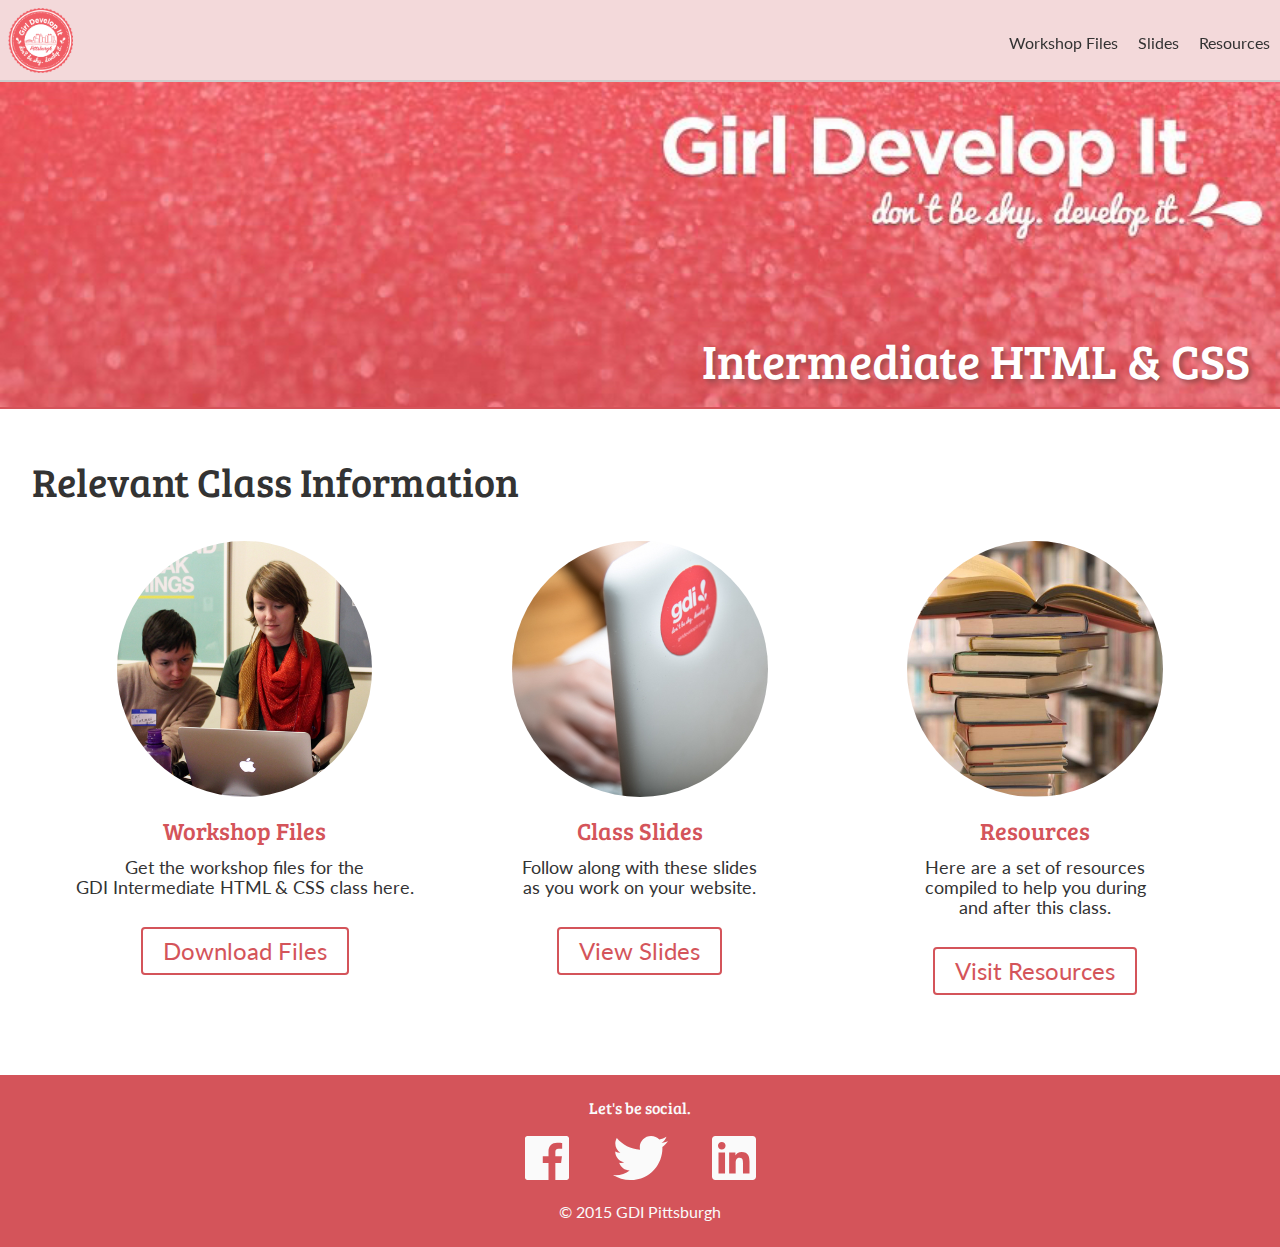
<file: index.html>
<!doctype html>
<html lang='en'>
	<head>
		<title>GDI | Intermediate HTML &amp; CSS</title>
		<link rel="stylesheet" href="css/reset.css">
		<link rel="stylesheet" href="css/teacher.css">
		<link rel="stylesheet" href="css/student.css">
		<meta name="viewport" content="width=device-width, initial-scale=1, user-scalable=true;">
	</head>

	<body>
		<header role='banner'>
			<nav role='navigation'>
				<div class="container">
					<a href="#"><h1 class="logo">Intermediate HTML &amp; CSS</h1></a>
				    <ul>
				    		<li><a href="workshop-files.zip">Workshop Files</a></li>
                <li><a href="http://silverli.github.io/intermediate-slides/">Slides</a></li>
                <li><a href="resources.html">Resources</a></li>
				    </ul>
				</div>
			</nav>
		</header>

		<section class="hero">
			<img src="images/gdi-wallpaper.jpg" alt="">
			<h2>Intermediate HTML &amp; CSS</h2>
			<!-- <span class="city">GDI Pittsburgh</span> -->
		</section>
		<main role='main' class="main-content">
			<div class="container">
				<h3>Relevant Class Information</h3>
				<section class="column">
					<a href="workshop-files.zip"><img src="images/women-coding.jpg" alt="Women sitting around laptop coding"></a> 
					<a href="workshop-files.zip"><h4>Workshop Files</h4></a>
					<p>Get the workshop files for the</p>
					<p> GDI Intermediate HTML &amp; CSS class here.</p>
					<a href="workshop-files.zip" class="btn">Download Files</a>
				</section>
				<section class="column">
					<a href="http://silverli.github.io/intermediate-slides/"><img src="images/gdi-computer.jpg" alt="Computer with GDI logo"></a>
					<a href="http://silverli.github.io/intermediate-slides/"><h4>Class Slides</h4></a>
					<p>Follow along with these slides</p>
					<p>as you work on your website.</p>
					<a href="http://silverli.github.io/intermediate-slides/" class="btn">View Slides</a>
				</section>
				<section class="column">
					<a href="resources.html"><img src="images/resources.jpg" alt="Books stacked in library"></a>
					<a href="resources.html"><h4>Resources</h4></a>
					<p>Here are a set of resources </p>
					<p>compiled to help you during </p> 
					<p>and after this class.</p>
					<a href="resources.html" class="btn">Visit Resources</a>
				</section>
			</div>
		</main>
		<footer>
			<section class="social">
				<div class="container">
					<h3>Let's be social.</h3>
					<ul>
						<li><a href="https://www.facebook.com/GirlDevelopItPittsburgh"><span class="screenreader-text">Follow us on facebook</span><img src="images/facebook.svg" alt="Facebook" /></a></li>
						<li><a href="https://twitter.com/gdipgh/"><span class="screenreader-text">Follow us on twitter</span><img src="images/twitter.svg" alt="Twitter"/></a></li>
						<li><a href="https://www.linkedin.com/in/lindsay-silver-1882b0b3?trk=hp-identity-name"><span class="screenreader-text">Follow me on Linked In</span><img src="images/linkedin.svg" alt="LinkedIn"/></a></li>
					</ul>
				</div>
				<p>&copy; 2015 GDI Pittsburgh</p>
			</section>
		</footer>
	</body>
</html>
</file>
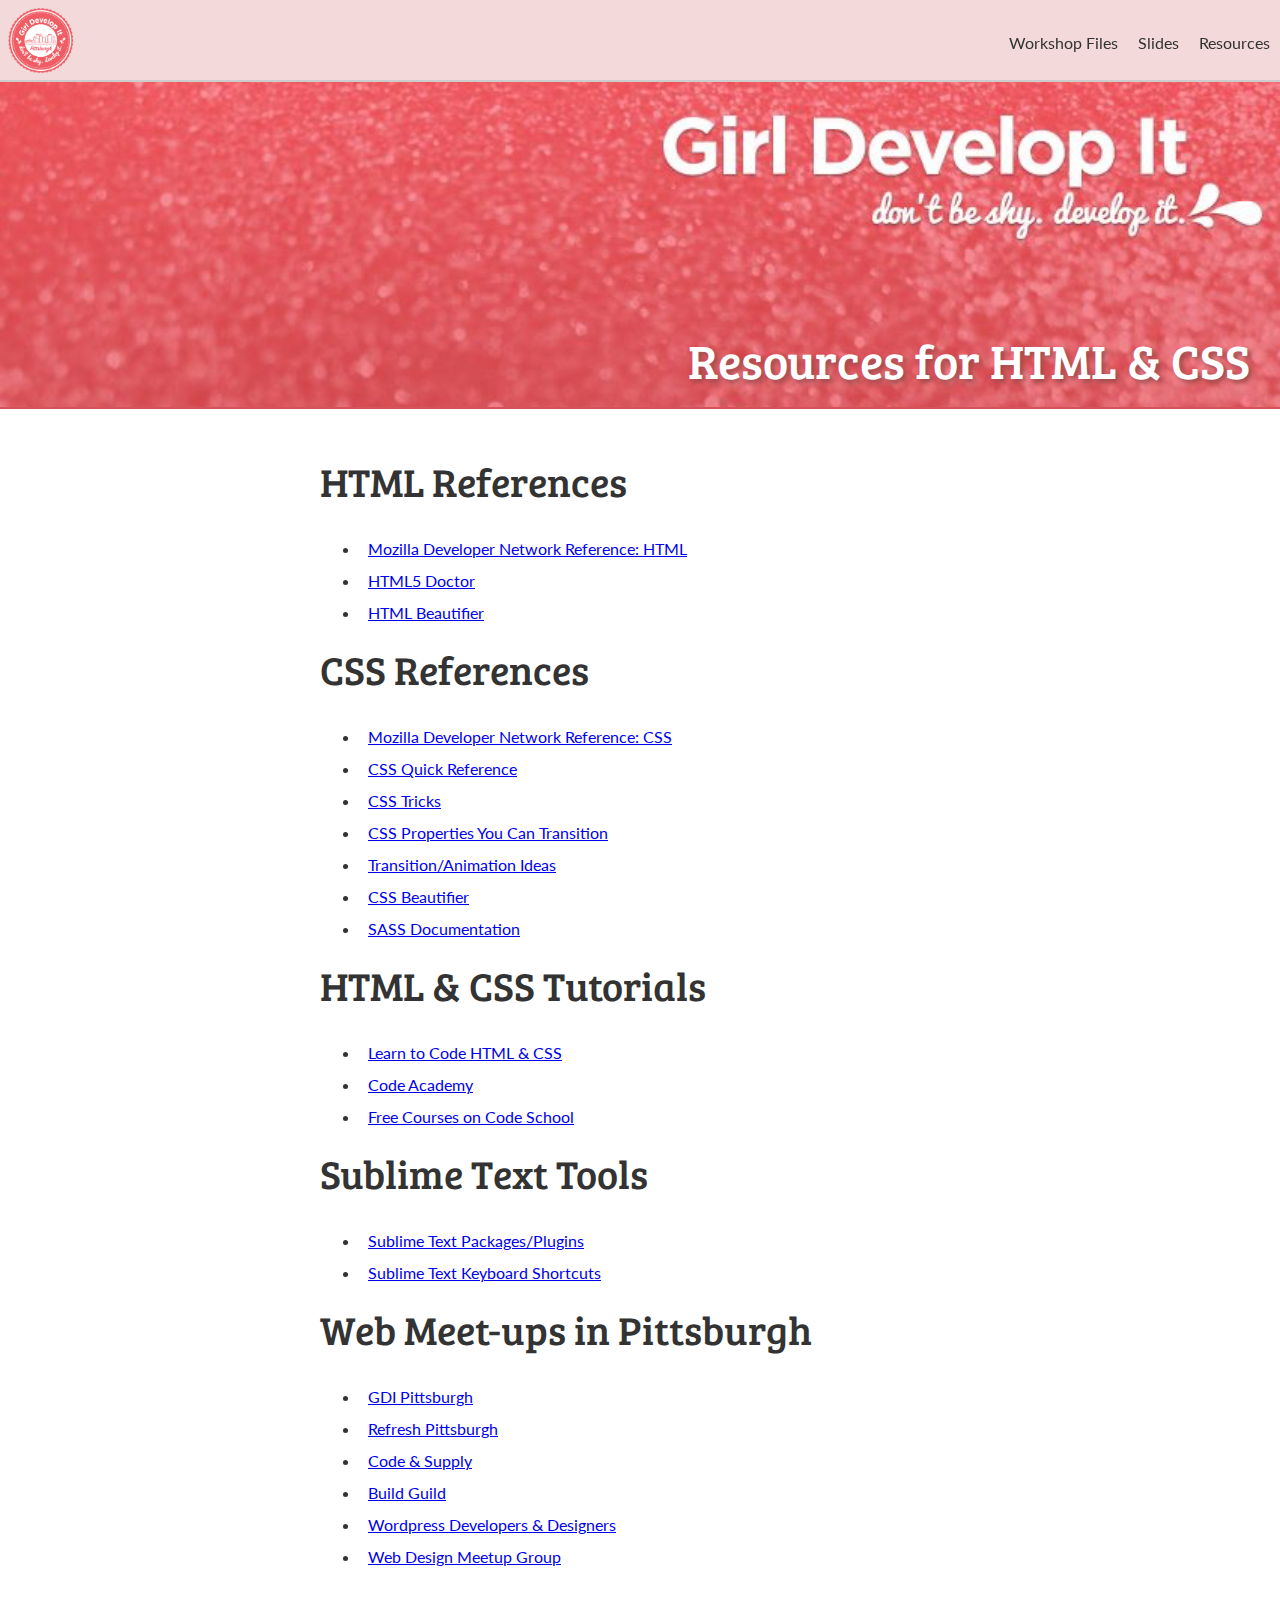
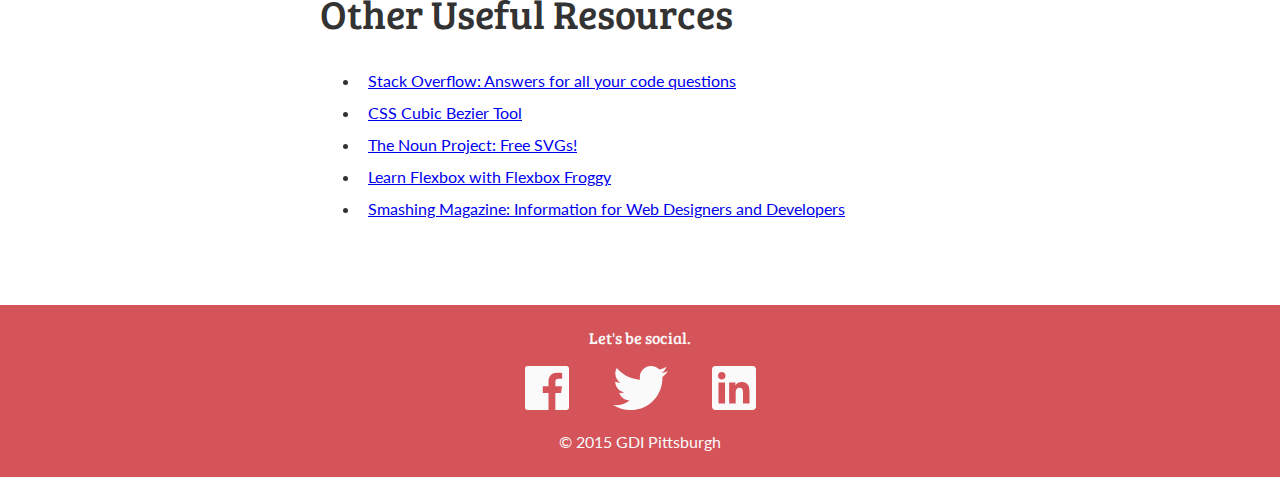
<file: resources.html>
<!doctype html>
<html lang='en'>
  <head>
    <title>Resources | Intermediate HTML &amp; CSS</title>
    <link rel="stylesheet" href="css/reset.css">
    <link rel="stylesheet" href="css/teacher.css">
    <link rel="stylesheet" href="css/student.css">
    <meta name="viewport" content="width=device-width, initial-scale=1, user-scalable=true;">
  </head>

  <body>
    <header role='banner'>
      <nav role='navigation'>
        <div class="container">
          <a href="index.html"><h1 class="logo">Intermediate HTML &amp; CSS</h1></a>
            <ul>
                <li><a href="workshop-files.zip">Workshop Files</a></li>
                <li><a href="http://girldevelopit.github.io/gdi-featured-html-css-intermediate/#/1">Slides</a></li>
                <li><a href="resources.html">Resources</a></li>
            </ul>
        </div>
      </nav>
    </header>

    <section class="hero">
      <img src="images/gdi-wallpaper.jpg" alt="">
      <h2>Resources for HTML &amp; CSS</h2>
      <!-- <span class="city">GDI Pittsburgh</span> -->
    </section>

    <main role='main' class="main-content">
      <div class="container constrained resources">
        <h3>HTML References</h3>
        <ul>
          <li><a href="https://developer.mozilla.org/en-US/docs/Web/HTML">Mozilla Developer Network Reference: HTML</a></li>
          <li><a href="http://html5doctor.com/">HTML5 Doctor</a></li>
          <li><a href="http://www.cleancss.com/html-beautify/">HTML Beautifier</a></li>
        </ul>
        <h3>CSS References</h3>
        <ul>
          <li><a href="https://developer.mozilla.org/en-US/docs/Web/CSS">Mozilla Developer Network Reference: CSS</a></li>
          <li><a href="https://media-mediatemple.netdna-ssl.com/wp-content/uploads/images/css3-cheat-sheet/css3-cheat-sheet.pdf">CSS Quick Reference</a></li>
          <li><a href="https://css-tricks.com/">CSS Tricks</a></li>
          <li><a href="https://www.w3.org/TR/css3-transitions/#animatable-css">CSS Properties You Can Transition</a></li>
          <li><a href="http://leaverou.github.io/animatable/">Transition/Animation Ideas</a></li>
          <li><a href="http://www.cleancss.com/css-beautify/">CSS Beautifier</a></li>
          <li><a href="http://sass-lang.com/documentation/file.SASS_REFERENCE.html#css_extensions">SASS Documentation</a></li>
        </ul>
        <h3>HTML &amp; CSS Tutorials</h3>
        <ul>
          <li><a href="http://learn.shayhowe.com/">Learn to Code HTML &amp; CSS</a></li>
          <li><a href="https://www.codecademy.com/">Code Academy</a></li>
          <li><a href="https://www.codeschool.com/courses">Free Courses on Code School</a></li>
        </ul>
        <h3>Sublime Text Tools</h3>
        <ul>
          <li><a href="https://css-tricks.com/sublime-text-front-end-developers/">Sublime Text Packages/Plugins</a></li>
          <li><a href="https://www.viget.com/articles/my-overused-sublime-text-keyboard-shortcuts">Sublime Text Keyboard Shortcuts</a></li>
        </ul>
        <h3>Web Meet-ups in Pittsburgh</h3>
        <ul>
          <li><a href="http://www.meetup.com/Girl-Develop-It-Pittsburgh/">GDI Pittsburgh</a></li>
          <li><a href="http://www.refreshpittsburgh.org/">Refresh Pittsburgh</a></li>
          <li><a href="http://www.meetup.com/Pittsburgh-Code-Supply/">Code &amp; Supply</a></li>
          <li><a href="http://www.meetup.com/BuildGuildPittsburgh/">Build Guild</a></li>
          <li><a href="http://www.meetup.com/Pittsburgh-WordPress-Developers-Designers/">Wordpress Developers &amp; Designers</a></li>
          <li><a href="http://www.meetup.com/pittsburghwebdesign/">Web Design Meetup Group</a></li>
        </ul>
        <h3>Other Useful Resources</h3>
        <ul>
          <li><a href="http://stackoverflow.com/">Stack Overflow: Answers for all your code questions</a></li>
          <li><a href="http://cubic-bezier.com/#1,.2,0,1.33">CSS Cubic Bezier Tool</a></li>
          <li><a href="https://thenounproject.com/">The Noun Project: Free SVGs!</a></li>
          <li><a href="http://flexboxfroggy.com/">Learn Flexbox with Flexbox Froggy</a></li>
          <li><a href="https://www.smashingmagazine.com/category/design/">Smashing Magazine: Information for Web Designers and Developers</a></li>
        </ul>
      </div>
    </main>

    <footer>
      <section class="social">
        <div class="container">
          <h3>Let's be social.</h3>
          <ul>
            <li><a href="https://www.facebook.com/GirlDevelopItPittsburgh"><span class="screenreader-text">Follow us on facebook</span><img src="images/facebook.svg" alt="Facebook" /></a></li>
            <li><a href="https://twitter.com/gdipgh/"><span class="screenreader-text">Follow us on twitter</span><img src="images/twitter.svg" alt="Twitter"/></a></li>
            <li><a href="https://www.linkedin.com/in/lindsay-silver-1882b0b3?trk=hp-identity-name"><span class="screenreader-text">Follow me on Linked In</span><img src="images/linkedin.svg" alt="LinkedIn"/></a></li>
          </ul>
        </div>
        <p>&copy; 2015 GDI Pittsburgh</p>
      </section>
    </footer>
  </body>
</html>
</file>
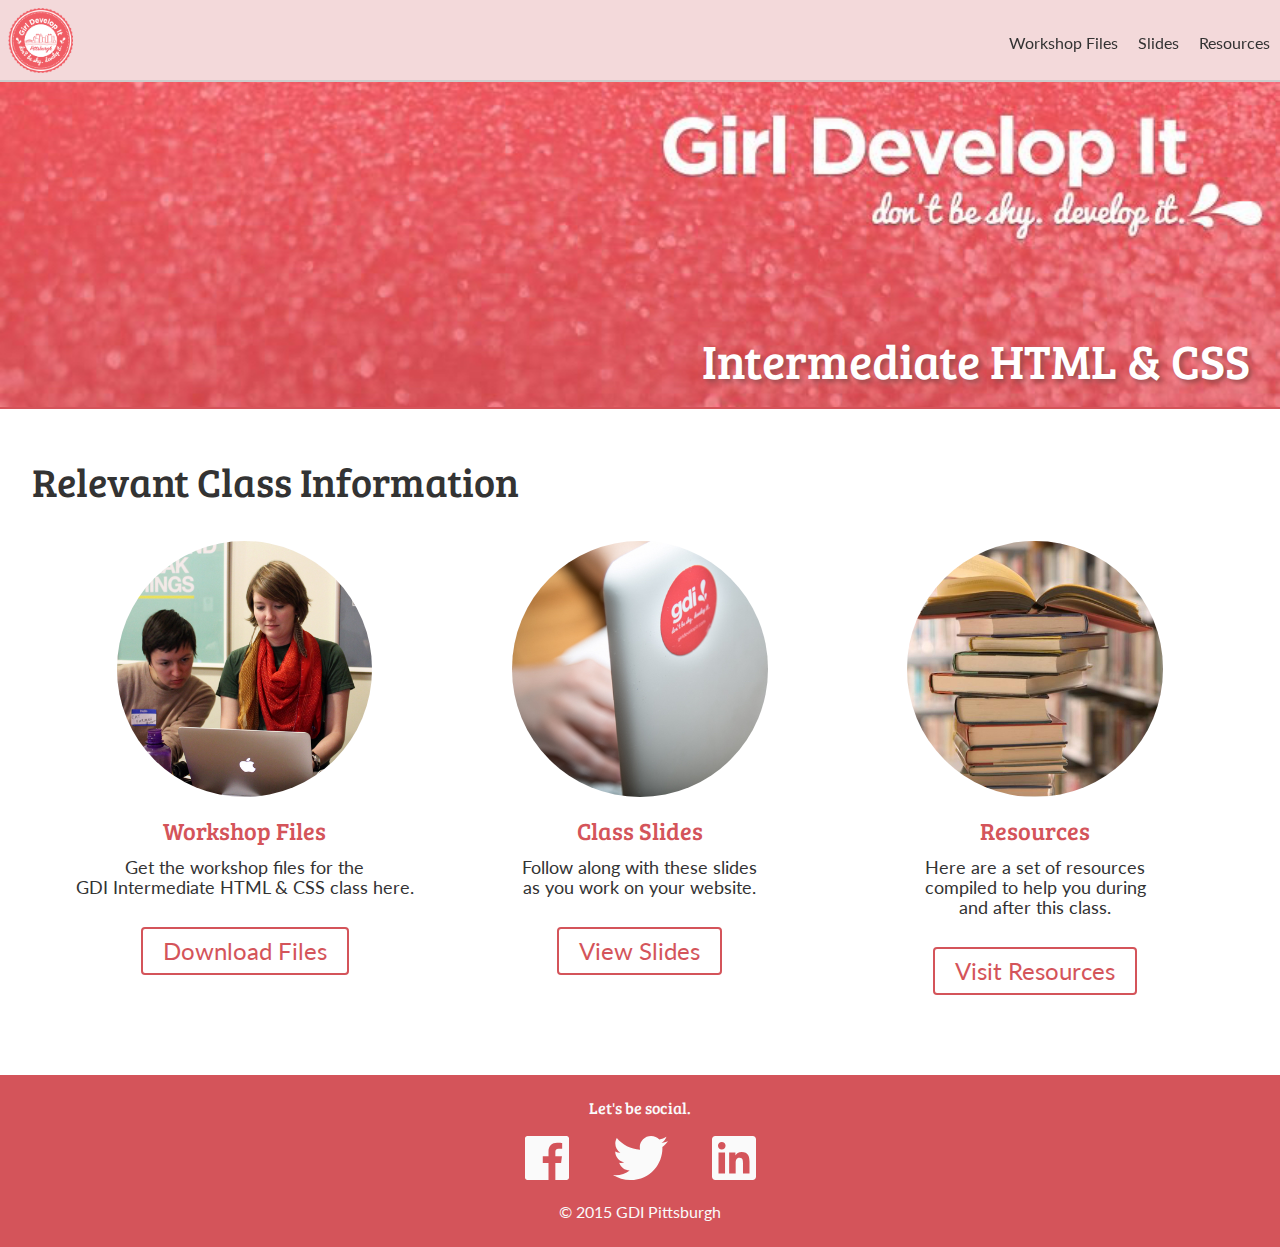
<file: workshop-files/teacher.html>
<!doctype html>
<html lang='en'>
  <head>
    <title>GDI | Intermediate HTML &amp; CSS</title>
    <link rel="stylesheet" href="css/reset.css">
    <link rel="stylesheet" href="css/teacher.css">
    <meta name="viewport" content="width=device-width, initial-scale=1, user-scalable=true;">
  </head>

  <body>
    <header role='banner'>
      <nav role='navigation'>
        <div class="container">
          <h1 class="logo">Intermediate HTML &amp; CSS</h1>
            <ul>
                <li><a href="#">Workshop Files</a></li>
                <li><a href="#">Slides</a></li>
                <li><a href="#">Resources</a></li>
            </ul>
        </div>
      </nav>
    </header>

    <section class="hero">
      <img src="images/gdi-wallpaper.jpg" alt="">
      <h2>Intermediate HTML &amp; CSS</h2>
      <!-- <span class="city">GDI Pittsburgh</span> -->
    </section>
    <main role='main' class="main-content">
      <div class="container">
        <h3>Relevant Class Information</h3>
        <section class="column">
          <a href="#"><img src="images/women-coding.jpg" alt="Women sitting around laptop coding"></a> 
          <a href="#"><h4>Workshop Files</h4></a>
          <p>Get the workshop files for the</p>
          <p> GDI Intermediate HTML &amp; CSS class here.</p>
          <a href="#" class="btn">Download Files</a>
        </section>
        <section class="column">
          <a href="#"><img src="images/gdi-computer.jpg" alt="Computer with GDI logo"></a>
          <a href="#"><h4>Class Slides</h4></a>
          <p>Follow along with these slides</p>
          <p>as you work on your website.</p>
          <a href="#" class="btn">View Slides</a>
        </section>
        <section class="column">
          <a href="#"><img src="images/resources.jpg" alt="Books stacked in library"></a>
          <a href="#"><h4>Resources</h4></a>
          <p>Here are a set of resources </p>
          <p>compiled to help you during </p> 
          <p>and after this class.</p>
          <a href="#" class="btn">Visit Resources</a>
        </section>
      </div>
    </main>
    <footer>
      <section class="social">
        <div class="container">
          <h3>Let's be social.</h3>
          <ul>
            <li><a href="https://www.facebook.com/GirlDevelopItPittsburgh"><span class="screenreader-text">Follow us on facebook</span><img src="images/facebook.svg" alt="Facebook" /></a></li>
            <li><a href="https://twitter.com/gdipgh/"><span class="screenreader-text">Follow us on twitter</span><img src="images/twitter.svg" alt="Twitter"/></a></li>
            <li><a href="https://www.linkedin.com/in/lindsay-silver-1882b0b3?trk=hp-identity-name"><span class="screenreader-text">Follow me on Linked In</span><img src="images/linkedin.svg" alt="LinkedIn"/></a></li>
          </ul>
        </div>
        <p>&copy; 2015 GDI Pittsburgh</p>
      </section>
    </footer>
  </body>
</html>
</file>
<file: css/teacher.css>
@import url(http://fonts.googleapis.com/css?family=Lato|Bree+Serif);
html {
    background-color: #D4545A;
}

body {color: #333; 
    font-family: 'Lato', sans-serif;
    padding-top: 66px;
}

h1, h2, h3, h4, h5, h6 {
  font-family: 'Bree Serif', serif;
}

@keyframes jumpTrophy {
  0%, 20%, 50%, 80%, 100% {
    transform: translateY(0);
  }
  40% {
    transform: translateY(-30px);
  }
  60% {
    transform: translateY(-15px);
  }
}

p {
    line-height: 20px;
}

header {
    background-color: #fff;
}

nav {
    position: fixed;
    top: 0;
    left: 0;
    background: rgba(250, 250, 250, 0.8);
    border-bottom: 2px solid #ccc;
    height: 80px;
    width: 100%;
    z-index:100;
}

nav ul {
	float: right;
}

nav li {
    float: left;
    width: auto;
}

nav li a {
    padding: 35px 10px;
    display: block;
    text-decoration: none;
    color: #333;
}

nav li a:hover {
    background: #e5e5e5;
}

.logo {
	text-indent: -9000px;
    background: url(../images/gdi-pgh.png) no-repeat top left;
    background-size: 65px;
    height: 65px;
    width: 65px;
    float: left;
    margin: 8px;
} 

.container {
    width: 100%; 
    margin: 0 auto;
    max-width: 1300px;
}

.constrained {
    max-width: 40em;
    margin: 0 auto 0 auto;
}

.hero {
    position: relative;
    margin-top:15px;
}

.hero img {
    width: 100%;
}

.hero h2 {
    position: absolute;
    bottom: 25px;
    right: 30px;
    color: white;
    font-size: 3em;
    text-shadow: 3px 3px 5px #9B4B4D;
}

.hero span {
    border: 2px solid white;
    padding: 10px 20px;
    display: inline-block;
    margin-top: 10px;
}

.main-content{
    text-align: center;
    padding: 2em;
    overflow: hidden;
    background-color: #fff;
    padding-bottom: 5em;
}

.main-content h3{
    font-size: 2.5em;
    text-align: left;
    margin-bottom: 1em;
    margin-top: 0.5em;
}

.column {
    float: left;
    width: 30%;
    padding-right: 2.5%;
}

.column:first-of-type {
    padding-left: 2.5%;
}

.column img {
    width: 70%;
    max-width:70%;
    border-radius: 50%;
    /*border: 5px solid #D4545A;*/
    margin-bottom: 20px;
}

.column img:hover, .column img:focus {
    animation: 1s jumpTrophy 0.3s ease-in 1;
}

.column a {
    text-decoration: none;
}

.column h4 {
    color: #D4545A;
    font-size: 150%;
    margin-bottom: 15px;
    transition: color 0.3s ease-in;
}

.column h4:hover, .column h4:focus {
    color: #973C40;
}

.column p {
    font-size: 1.1em;
}

.column .btn {
   border: 2px solid #D4545A;
    padding: 10px 20px;
    display: inline-block;
    margin-top: 1.2em;
    font-size: 1.5em;
    text-decoration: none;
    color: #D4545A;
    border-radius: 4px;
    transition: transform 0.5s ease-in-out;
}

.column .btn:hover, .column .btn:focus {
    transform: scale(1.1);
}

.social {
    background: #D4545A;
    color: #fafafa;
    padding: 25px 0;
    overflow: hidden;
    text-align: center;
    width: 100%;
    position: relative;
}

.social ul {
    list-style:none;
    margin:0;
    padding:0;
    position:relative;
    left:50%;
    text-align:center;
}

.social li {
	display:inline-block;
    list-style:none;
    margin:0;
    padding:0;
    position:relative;
    right:50%;
}

.social ul li img
{
    margin: 20px;
}

.screenreader-text {
    position: absolute;
    left: -999px;
    width:1px;
    height: 1px;
}

.screenreader-text:focus, .screenreader-text:active {
    height: auto;
    width: auto;
    left: 0;
    margin-top: 2em;
    font-size: 1.2em;
    color: $background-color;
    display: block;
    position: static;
}

.resources ul {
    padding-left: 2.5em;
}

.resources ul li {
    list-style-type: disc;
    text-align: left;
    padding: 0.5em;
}

.resources ul li:first-of-type {
    padding-top: 0em;
}

@media only screen and (max-width: 705px) {
    .hero h2 {
        font-size: 2em;
    }
}

@media only screen and (max-width: 500px) {
    .hero h2 {
        font-size: 1em;
    }
}

@media only screen and (max-width: 300px) {
    .hero h2 {
        display: none;
    }
}

@media only screen and (max-width: 901px) {
    #main-content h3{
        font-size: 150%;
    }   
}

@media only screen and (max-width: 740px) {
    .column {
        float: none;
        width: 100%;
        padding-top: 1em;
        padding-bottom: 1em;
    } 
}
</file>
<file: css/student.css>
/* Your Styles for your page go here! */
</file>
<file: workshop-files/css/teacher.css>
@import url(http://fonts.googleapis.com/css?family=Lato|Bree+Serif);
html {
    background-color: #D4545A;
}

body {color: #333; 
    font-family: 'Lato', sans-serif;
    padding-top: 66px;
}

h1, h2, h3, h4, h5, h6 {
  font-family: 'Bree Serif', serif;
}

@keyframes jumpTrophy {
  0%, 20%, 50%, 80%, 100% {
    transform: translateY(0);
  }
  40% {
    transform: translateY(-30px);
  }
  60% {
    transform: translateY(-15px);
  }
}

p {
    line-height: 20px;
}

header {
    background-color: #fff;
}

nav {
    position: fixed;
    top: 0;
    left: 0;
    background: rgba(250, 250, 250, 0.8);
    border-bottom: 2px solid #ccc;
    height: 80px;
    width: 100%;
    z-index:100;
}

nav ul {
  float: right;
}

nav li {
    float: left;
    width: auto;
}

nav li a {
    padding: 35px 10px;
    display: block;
    text-decoration: none;
    color: #333;
}

nav li a:hover {
    background: #e5e5e5;
}

.logo {
  text-indent: -9000px;
    background: url(../images/gdi-pgh.png) no-repeat top left;
    background-size: 65px;
    height: 65px;
    width: 65px;
    float: left;
    margin: 8px;
} 

.container {
    width: 100%; 
    margin: 0 auto;
    max-width: 1300px;
}

.constrained {
    max-width: 40em;
    margin: 0 auto 0 auto;
}

.hero {
    position: relative;
    text-align: center;
    margin-top:15px;
}

.hero img {
    width: 100%;
}

.hero h2 {
    position: absolute;
    bottom: 25px;
    margin-left: auto;
    margin-right: auto;
    right: 30px;
    color: white;
    font-size: 3em;
    text-shadow: 3px 3px 5px #9B4B4D;
}

.hero span {
    border: 2px solid white;
    padding: 10px 20px;
    display: inline-block;
    margin-top: 10px;
}

.main-content{
    text-align: center;
    padding: 2em;
    overflow: hidden;
    background-color: #fff;
    padding-bottom: 5em;
}

.main-content h3{
    font-size: 2.5em;
    text-align: left;
    margin-bottom: 1em;
    margin-top: 0.5em;
}

.column {
    float: left;
    width: 30%;
    padding-right: 2.5%;
}

.column:first-of-type {
    padding-left: 2.5%;
}

.column img {
    width: 70%;
    max-width:70%;
    border-radius: 50%;
    /*border: 5px solid #D4545A;*/
    margin-bottom: 20px;
}

.column img:hover, .column img:focus {
    animation: jumpTrophy 1s ease-in 1;
}

.column a {
    text-decoration: none;
}

.column h4 {
    color: #D4545A;
    font-size: 150%;
    margin-bottom: 15px;
    transition: color 0.3s ease-in;
}

.column h4:hover, .column h4:focus {
    color: #973C40;
}

.column p {
    font-size: 1.1em;
}

.column .btn {
   border: 2px solid #D4545A;
    padding: 10px 20px;
    display: inline-block;
    margin-top: 1.2em;
    font-size: 1.5em;
    text-decoration: none;
    color: #D4545A;
    border-radius: 4px;
    transition: transform 0.5s ease-in-out;
}

.column .btn:hover, .column .btn:focus {
    transform: scale(1.1);
}

.social {
    background: #D4545A;
    color: #fafafa;
    padding: 25px 0;
    overflow: hidden;
    text-align: center;
    width: 100%;
    position: relative;
}

.social ul {
    list-style:none;
    margin:0;
    padding:0;
    position:relative;
    left:50%;
    text-align:center;
}

.social li {
  display:inline-block;
    list-style:none;
    margin:0;
    padding:0;
    position:relative;
    right:50%;
}

.social ul li img
{
    margin: 20px;
}

.screenreader-text {
    position: absolute;
    left: -999px;
    width:1px;
    height: 1px;
}

.screenreader-text:focus, .screenreader-text:active {
    height: auto;
    width: auto;
    left: 0;
    margin-top: 2em;
    font-size: 1.2em;
    color: $background-color;
    display: block;
    position: static;
}

.resources ul {
    padding-left: 2.5em;
}

.resources ul li {
    list-style-type: disc;
    text-align: left;
    padding: 0.5em;
}

.resources ul li:first-of-type {
    padding-top: 0em;
}

@media only screen and (max-width: 705px) {
    .hero h2 {
        font-size: 2em;
    }
}

@media only screen and (max-width: 500px) {
    .hero h2 {
        font-size: 1em;
    }
}

@media only screen and (max-width: 300px) {
    .hero h2 {
        display: none;
    }
}

@media only screen and (max-width: 901px) {
    #main-content h3{
        font-size: 150%;
    }   
}

@media only screen and (max-width: 740px) {
    .column {
        float: none;
        width: 100%;
        padding-top: 1em;
        padding-bottom: 1em;
    } 
}
</file>
